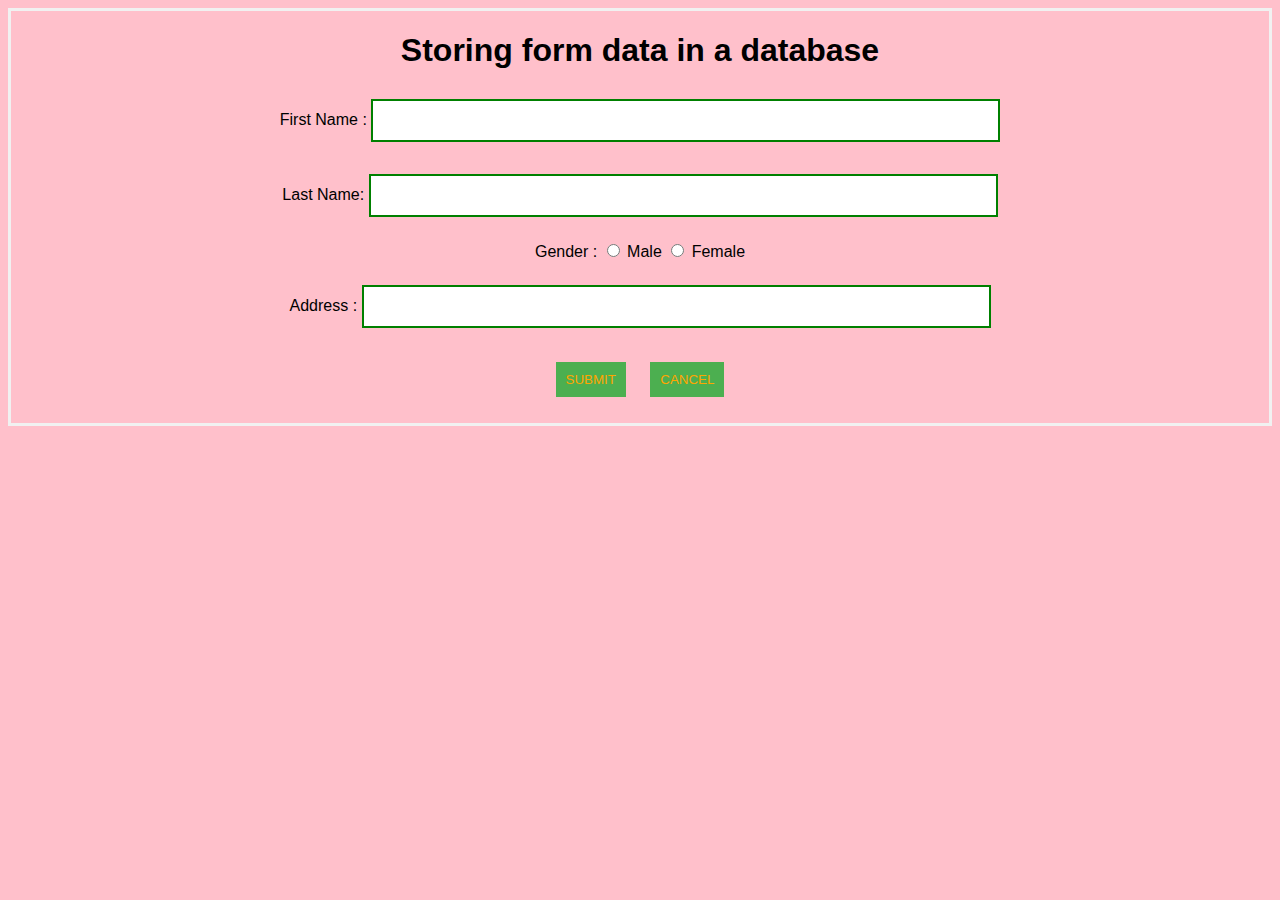
<file: Index.html>
<DOCTYPE html>
<html lang="en">
 <head>
 <link rel="stylesheet" type="text/css" href="style.css">
 </head>
 <body>
 <CENTER>
 <form action="insert.php" method="post">
 <h1>Storing form data in a database</h1>
 <p>
 First Name : <input type="text" name="first_name" id="first_name" />
 </p>
 <p>
 Last Name: <input type="text" name="last_name" id="last_name" />
 </p>
 <p>
 Gender : <input type="radio" name="gender" id="gender" /> Male
 <input type="radio" name="gender" id="gender" /> Female
 </p>
 <p>
 Address : <input type="text" name="address" id="address" />
 </p>
 <p>
 <button type="submit">SUBMIT</button>
 <button type="reset">CANCEL</button>
 </p>
 </form>
 </CENTER> 
 </body>
</html>
</file>
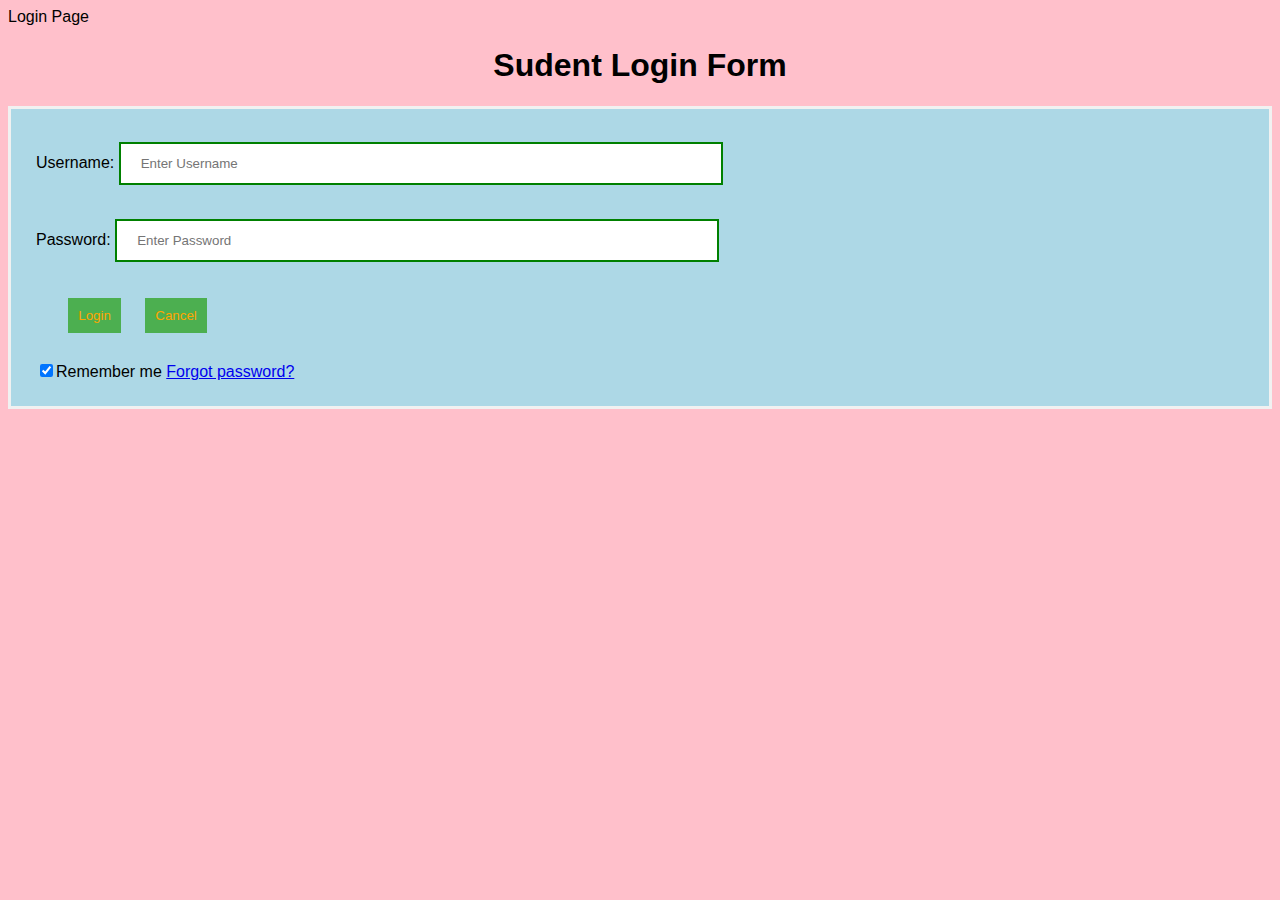
<file: index.html>
<!DOCTYPE html>
<html>
<head>
<meta name="viewport" content="width=device-width,initial-scale=1">
<tittle>Login Page</tittle>
<link rel="stylesheet" type="text/css" href="style.css">
</head>
<body>
<h1>Sudent Login Form</h1>
<form action="login.php" method="post">
<div class="container">
<label>Username:</label>
<input type="text" placeholder="Enter Username" name="uname" required>
<br/><br/>
<label>Password:</label>
<input type="password" placeholder="Enter Password" name="pwd" required>
<br/><br/>
&nbsp;&nbsp;&nbsp;&nbsp;
<button type="submit">Login</button>
<button type="reset" class="cancelbtn">Cancel</button>
<br/><br/>
<input type="checkbox" checked="checked">Remember me
<a href="#">Forgot password?</a>
</div>
</form>
</body>
</html>
</file>
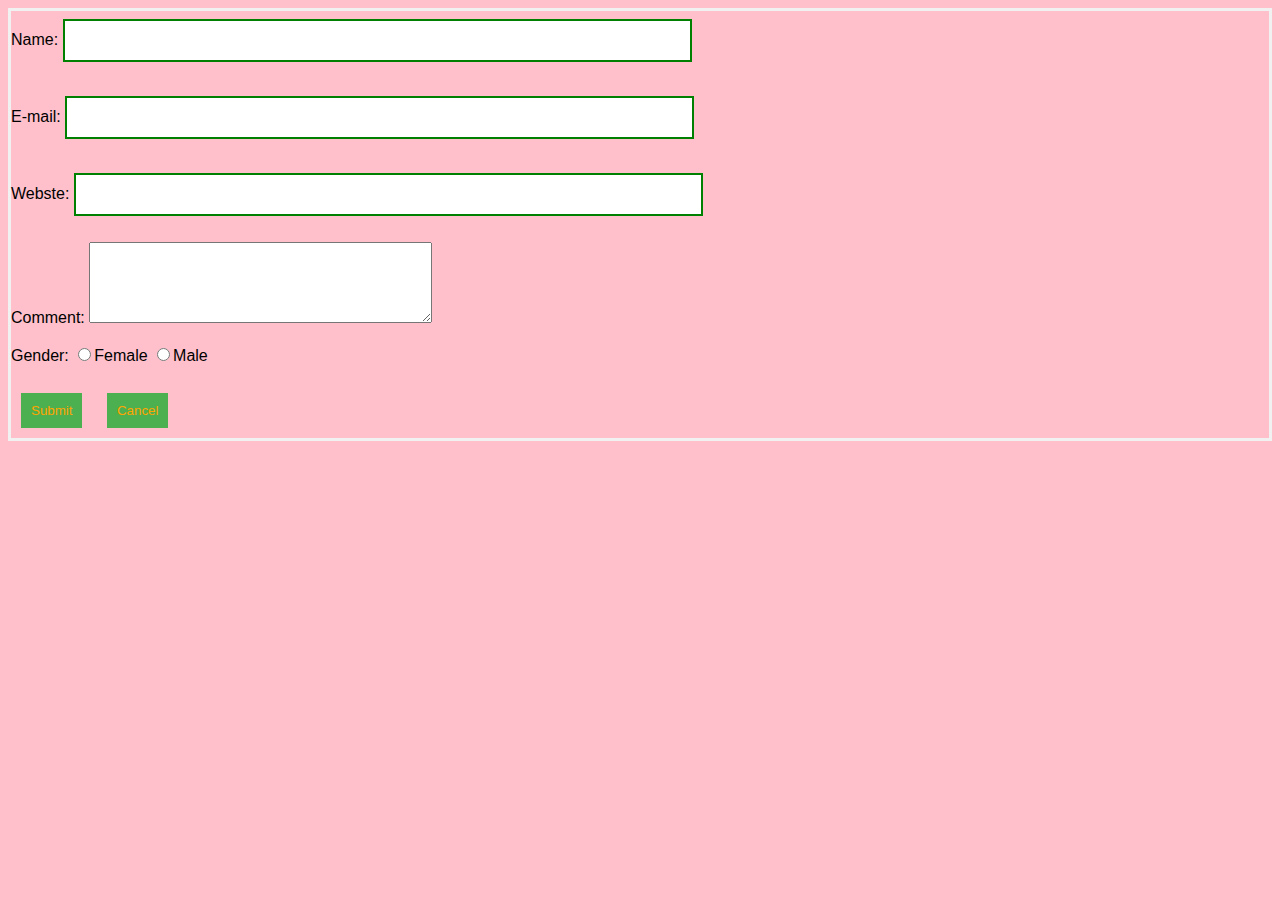
<file: Validate.html>
<html>
 <head>
 <link rel="stylesheet" type="text/css" href="style.css">
 </head>
 <body>
 <form action="validate_err_msg.php" method="post">
 Name: <input type="text" name="name">
 <br/><br/>
 E-mail: <input type="text" name="email">
 <br/><br/>
 Webste: <input type="text" name="website">
 <br/><br/>
 Comment: <textarea name="comment" rows="5" cols="40"></textarea>
 <br/><br/>
 Gender:
 <input type="radio" name="gender" value="female">Female
 <input type="radio" name="gender" value="male">Male
 <br/><br/>
 <button name="submit">Submit</button>
 <button type="reset"name="reset">Cancel</button> 
 </form>
 </body>
</html>
</file>
<file: style.css>
Body { 
 font-family: Calibri, Helvetica, sans-serif; 
 background-color: pink; 
 
 } 
 button { 
 background-color: #4CAF50; 
 width: auto; 
 color: orange; 
 padding: 10px; 
 margin: 10px 10px; 
 border: none; 
 cursor: pointer; 
 position: relative; 
 
 }
 form { 
 border: 3px solid #f1f1f1; 
 
 } 
 input[type=text], input[type=password] { 
 width: 50%; 
 margin: 8px 0; 
 padding: 12px 20px; 
 display: inline-block; 
 border: 2px solid green; 
 box-sizing: border-box ; 
 position: relative; 
 align-self: center; 
 
 } 
 input[type=radio]{
 display: inline-block;
 }
 button:hover { 
 opacity: 0.7; 
 } 
 .break-point::before {
 content: "hiddentext"; 
 font-size: 0; 
 display: block;
 line-height: 0;
 } 
 .break-point::after {
 content: "hiddentext";
 font-size: 0;
 display: block;
 line-height: 0;
 } 
 .container { 
 padding: 25px; 
 background-color: lightblue; 
 } 
 h1 {
 
 text-align: center; 
 }
</file>
